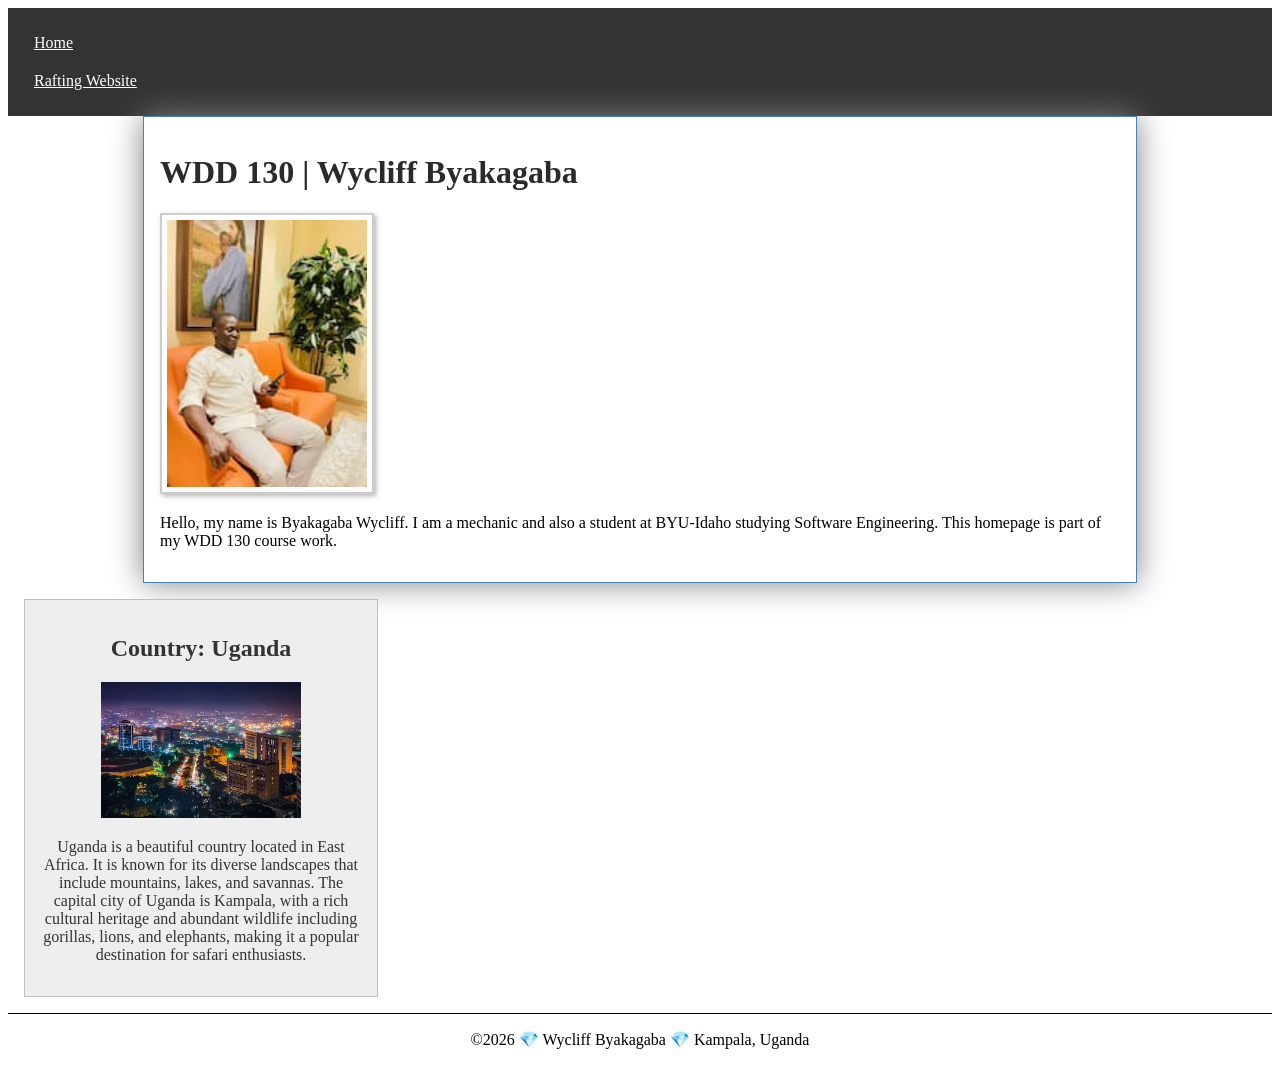
<file: week02/index.html>
<!DOCTYPE html>
<html lang="en-US">
<head>
    <meta charset="UTF-8">
    <meta name="viewport" content="width=device-width, initial-scale=1.0">
    <title>WDD 130 | Wycliff Byakagaba</title>
    <meta name="description" content="Wycliff Byakagaba's BYU-Idaho WDD 130 course homepage showcasing web development projects and learning journey.">
    <meta name="author" content="Wycliff Byakagaba">
    <link rel="stylesheet" href="styles/styles.css">

</head>

<body>
    <header>
        <nav>
            <a href="#">Home</a>
            <a href="wwr/">Rafting Website</a>
        </nav>
    </header>

    <main>
        <h1>WDD 130 | Wycliff Byakagaba</h1>
        <img src="images/wycliff_byakagaba_profile.jpg" alt="Wycliff Byakagaba profile picture">
        <p>Hello, my name is Byakagaba Wycliff. I am a mechanic and also a student at BYU-Idaho studying Software Engineering. This homepage is part of my WDD 130 course work.</p>
    </main>

    <aside>
        <h2>Country: Uganda</h2>
        <img src="images/uganda_kampala_city.webp" alt="Uganda's capital city Kampala">
        <p>Uganda is a beautiful country located in East Africa. It is known for its diverse landscapes that include mountains, lakes, and savannas. The capital city of Uganda is Kampala, with a rich cultural heritage and abundant wildlife including gorillas, lions, and elephants, making it a popular destination for safari enthusiasts.</p>
    </aside>

    <footer>
        <p>©2026 💎 Wycliff Byakagaba 💎 Kampala, Uganda</p>
    </footer>
</body>
</html>
</file>
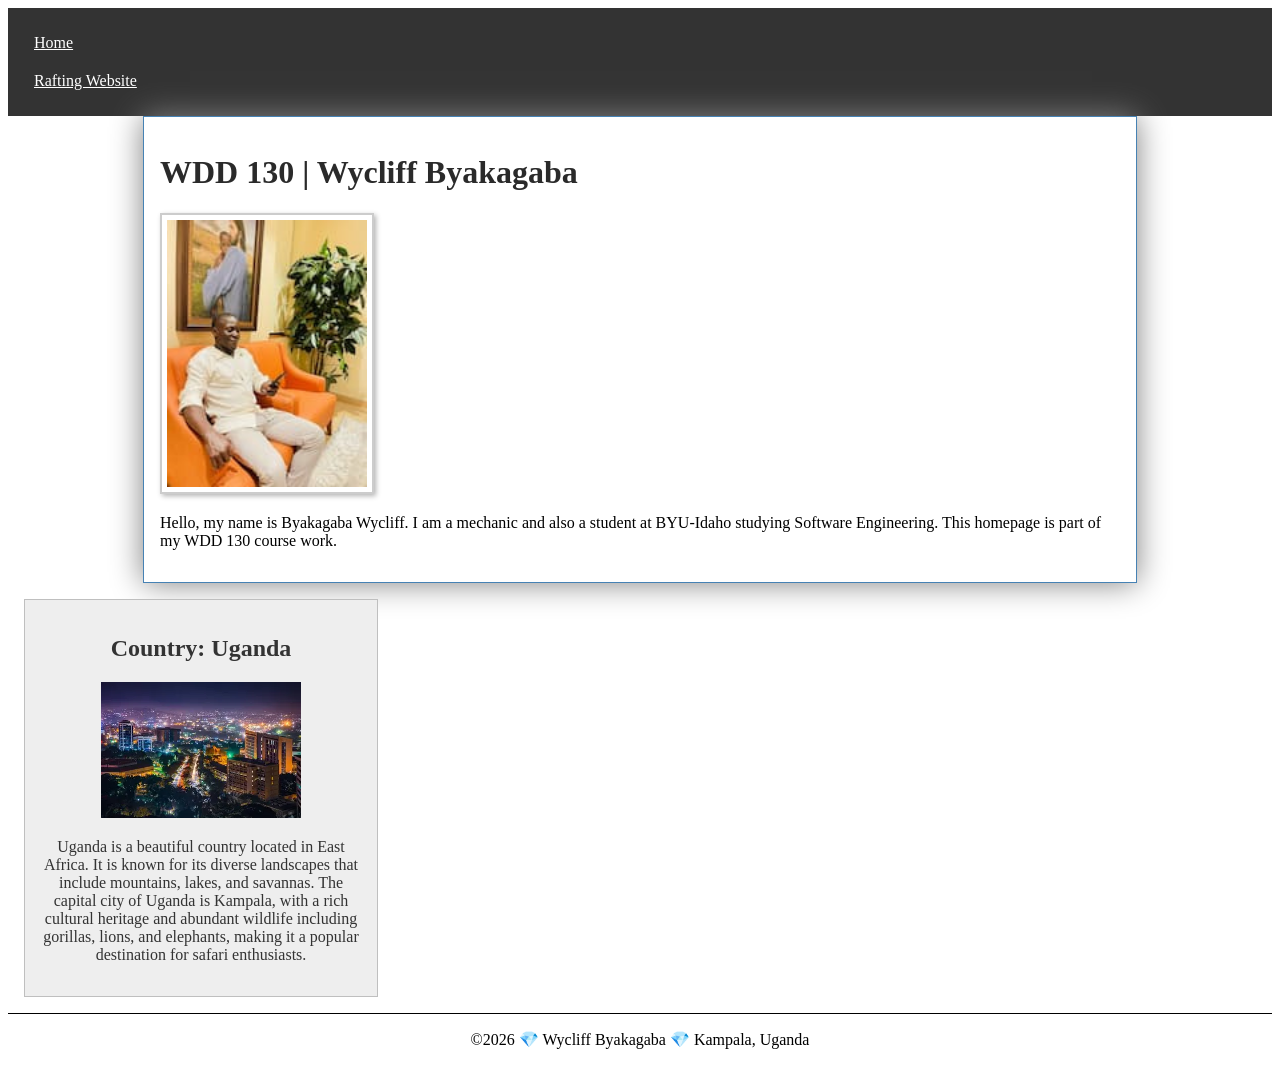
<file: temple.html>
<!DOCTYPE html>
<html lang="en-US">
<head>
    <meta charset="UTF-8">
    <meta name="viewport" content="width=device-width, initial-scale=1.0">
    <title>WDD 130 | Wycliff Byakagaba</title>
    <meta name="description" content="Wycliff Byakagaba's BYU-Idaho WDD 130 course homepage showcasing web development projects and learning journey.">
    <meta name="author" content="Wycliff Byakagaba">
    <link rel="stylesheet" href="styles/styles.css">
</head>

<body>
    <header>
        <nav>
            <a href="#">Home</a>
            <a href="wwr/">Rafting Website</a>
        </nav>
    </header>

    <main>
        <h1>WDD 130 | Wycliff Byakagaba</h1>
        <img src="images/wycliff_byakagaba_profile.jpg" alt="Wycliff Byakagaba profile picture">
        <p>Hello, my name is Byakagaba Wycliff. I am a mechanic and also a student at BYU-Idaho studying Software Engineering. This homepage is part of my WDD 130 course work.</p>
    </main>

    <aside>
        <h2>Country: Uganda</h2>
        <img src="images/uganda_kampala_city.webp" alt="Uganda's capital city Kampala">
        <p>Uganda is a beautiful country located in East Africa. It is known for its diverse landscapes that include mountains, lakes, and savannas. The capital city of Uganda is Kampala, with a rich cultural heritage and abundant wildlife including gorillas, lions, and elephants, making it a popular destination for safari enthusiasts.</p>
    </aside>

    <footer>
        <p>©2026 💎 Wycliff Byakagaba 💎 Kampala, Uganda</p>
    </footer>
</body>
</html>
</file>
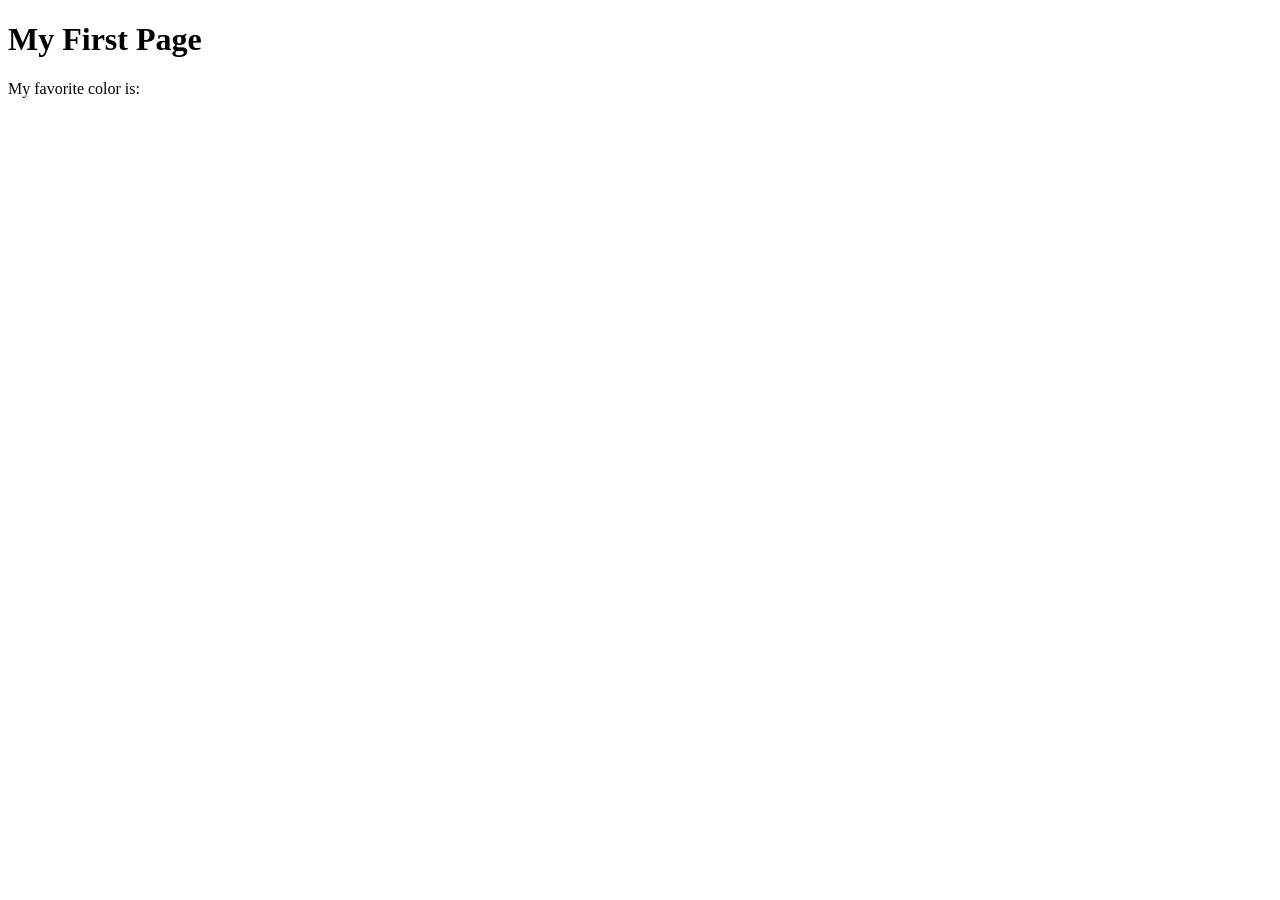
<file: week01/first-page.html>
<!DOCTYPE html>
<html lang="en">
<head>
    <meta charset="UTF-8">
    <meta name="viewport" content="width=device-width, initial-scale=1.0">
    <title>My First Page</title>
</head>
<body>
    <h1>My First Page</h1>
    <p>My favorite color is: </p>
</body>
</html>
</file>
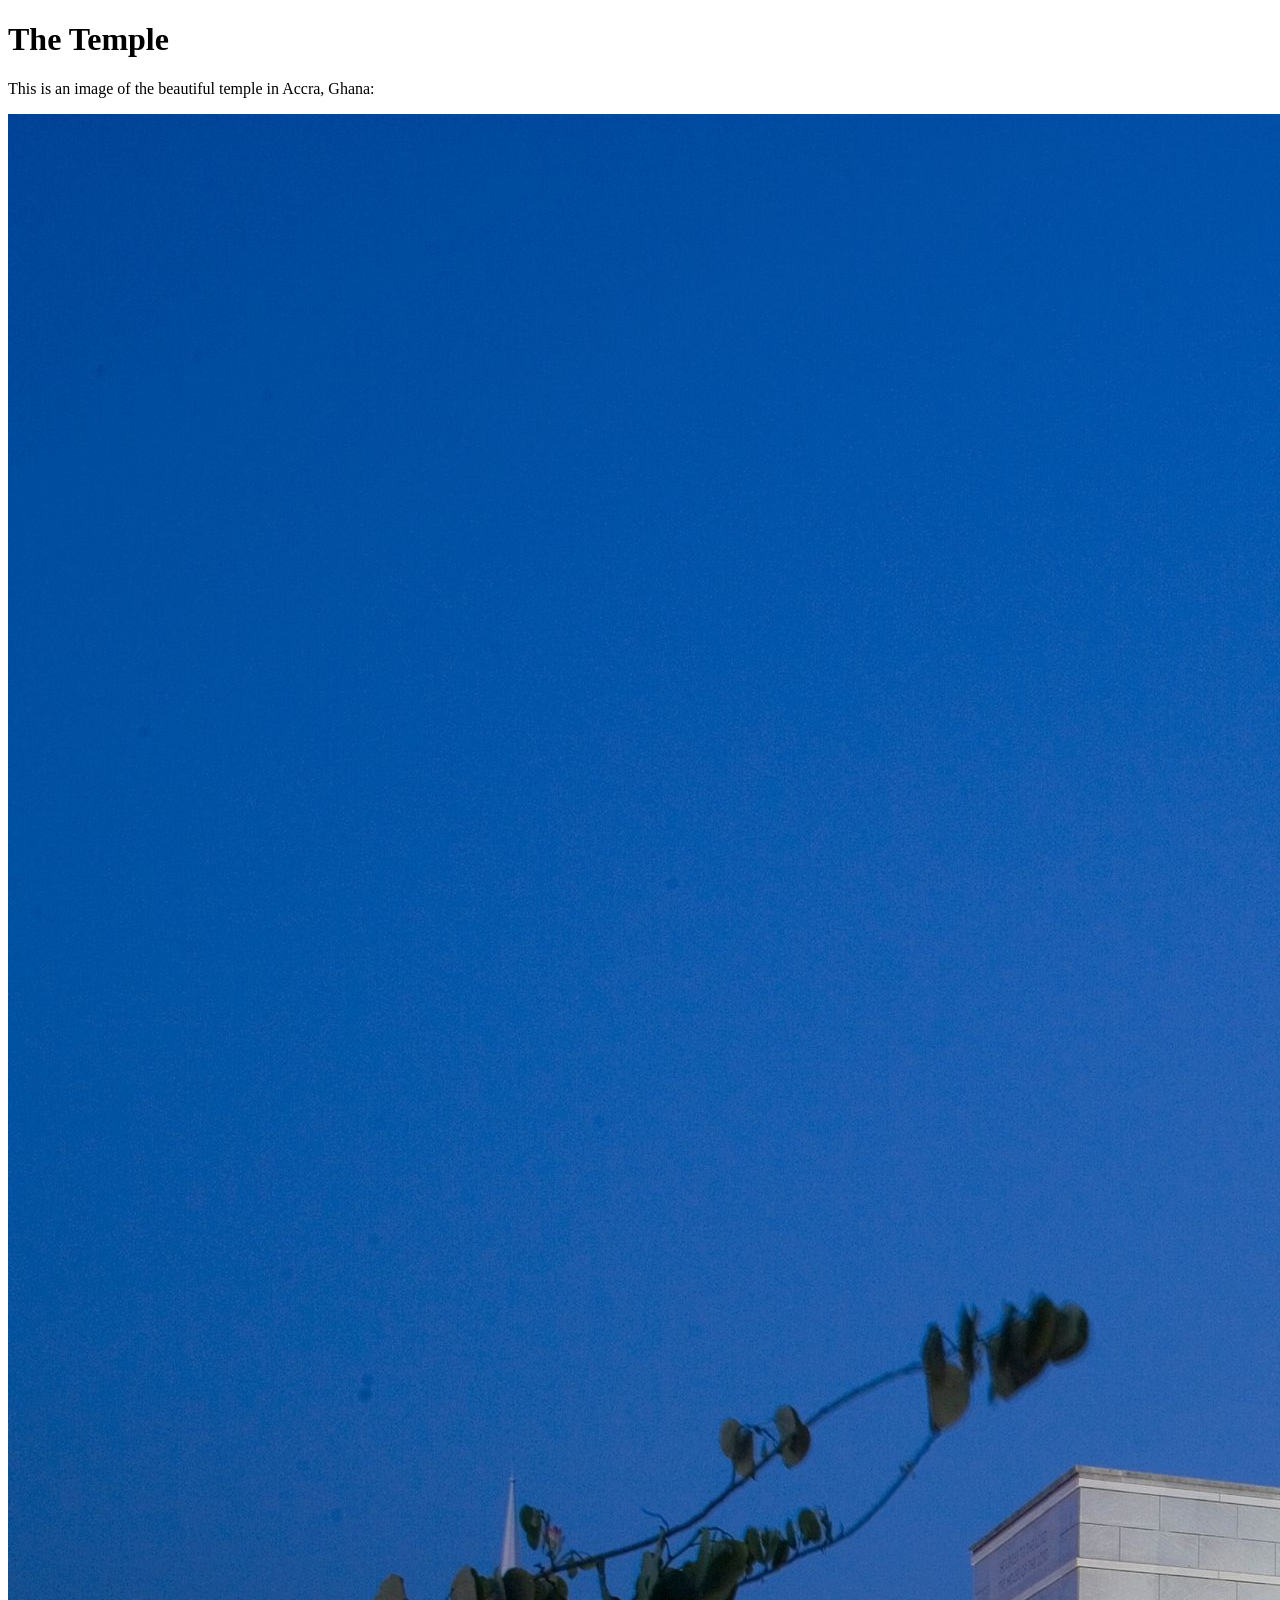
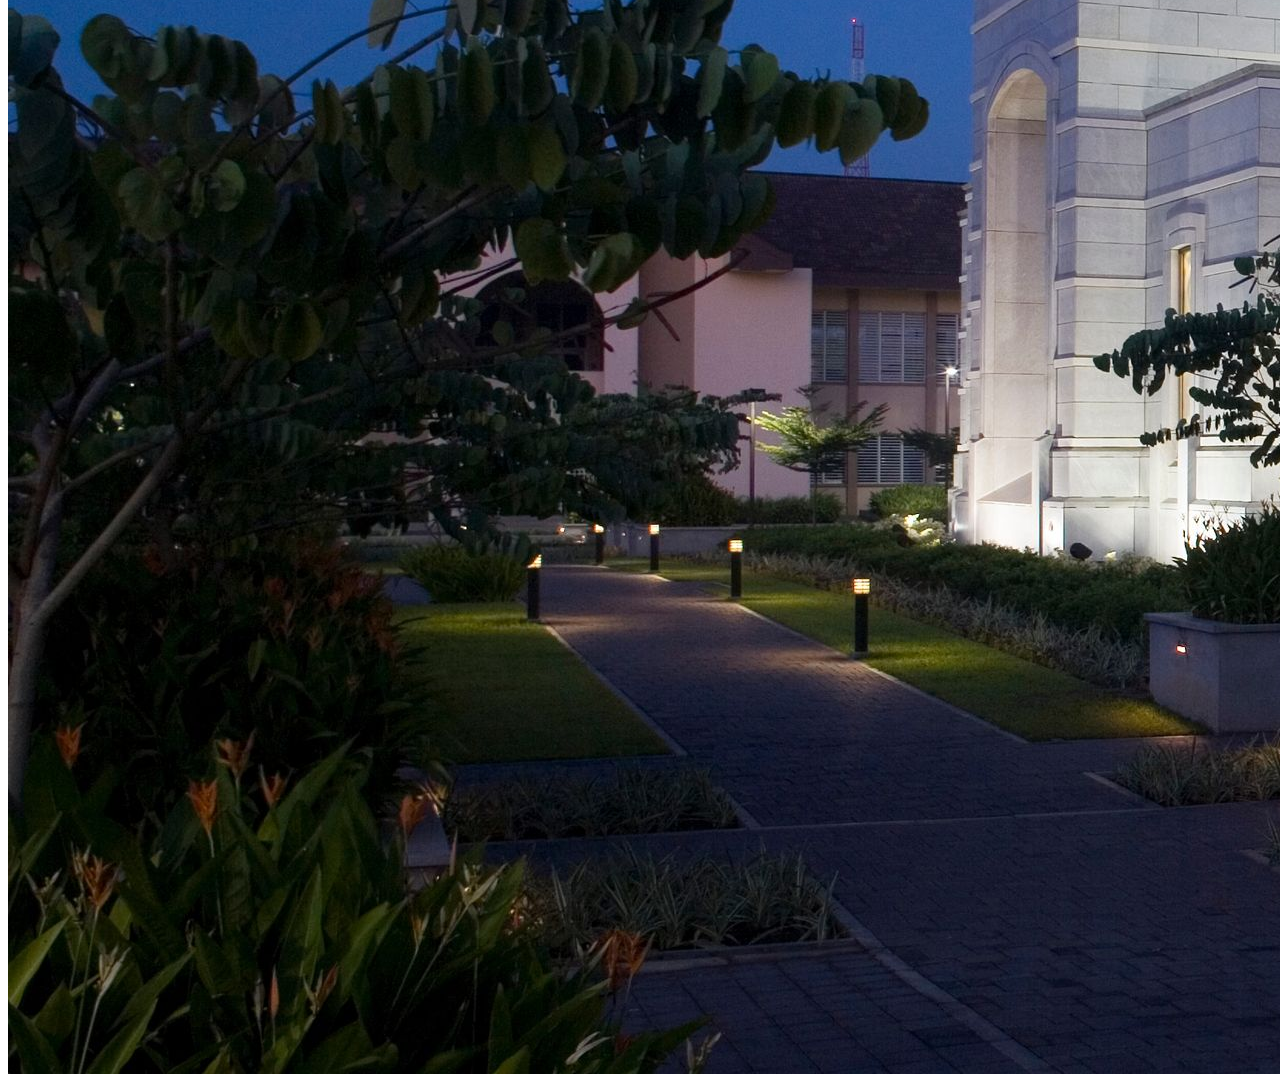
<file: week01/images.html>
<!DOCTYPE html>
<html lang="en">
<head>
    <meta charset="UTF-8">
    <meta name="viewport" content="width=device-width, initial-scale=1.0">
    <title>Temple Image</title>
</head>
<body>
    <h1>The Temple</h1>
    <p>This is an image of the beautiful temple in Accra, Ghana:</p>
    <img src="images/temple-large.jpeg" alt="The Accra Ghana Temple">
    
</body>
</html>
</file>
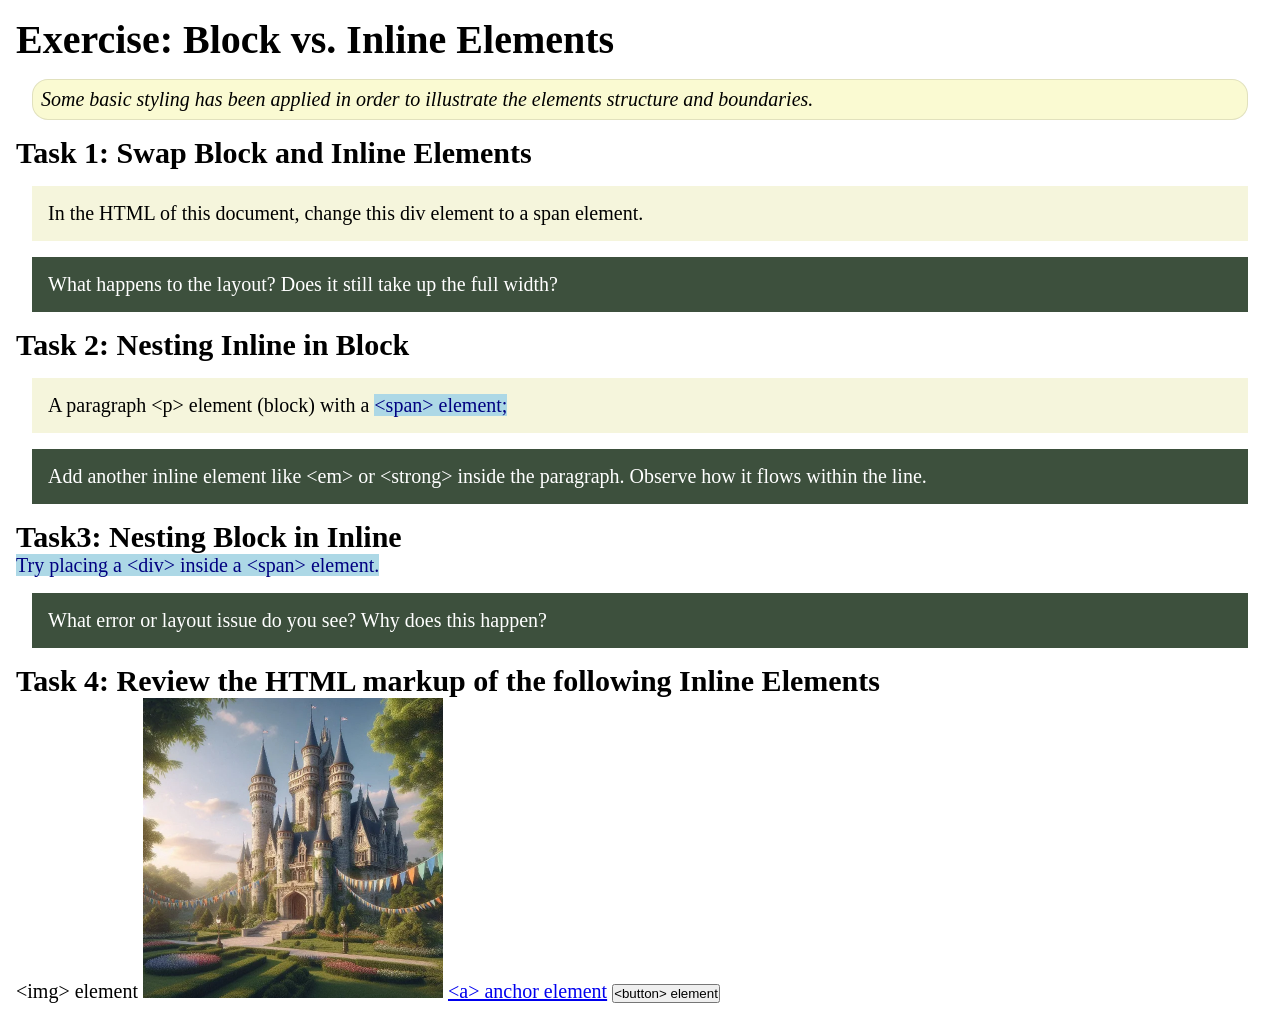
<file: week02/block-vs-inline.html>
<!DOCTYPE html>
<html lang="en">

<head>
    <meta charset="UTF-8">
    <meta name="viewport" content="width=device-width, initial-scale=1.0">
    <title>Exercise: Block vs. Inline Elements</title>
    <link rel="stylesheet" href="styles/block-vs-inline.css">
</head>

<body>
    <main>
        <h1>Exercise: Block vs. Inline Elements</h1>
        <p class="note">Some basic styling has been applied in order to illustrate the elements structure and
            boundaries.</p>

        <h2>Task 1: Swap Block and Inline Elements</h2>
        <div>In the HTML of this document, change this div element to a span element.</div>

        <p class="question">What happens to the layout? Does it still take up the full width?</p>

        <h2>Task 2: Nesting Inline in Block</h2>
        <p>A paragraph &lt;p&gt; element (block) with a <span>&lt;span&gt; element;</span></p>
        <p class="question">Add another inline element like &lt;em&gt; or &lt;strong&gt; inside the paragraph. Observe
            how it flows within the line.</p>

        <h2>Task3: Nesting Block in Inline</h2>
        <span>Try placing a &lt;div&gt; inside a &lt;span&gt; element.</span>
            <p class="question">What error or layout issue do you see? Why does this happen?</p>


            <h2>Task 4: Review the HTML markup of the following Inline Elements</h2>
        &lt;img&gt; element
        <img src="images/castle.webp" alt="placeholder image (images are inline)" width="300" height="300">
        <a href="https://churchofjesuschrist.org">&lt;a&gt; anchor element</a>
        <button type="button">&lt;button&gt; element</button>
    </main>
</body>

</html>
</file>
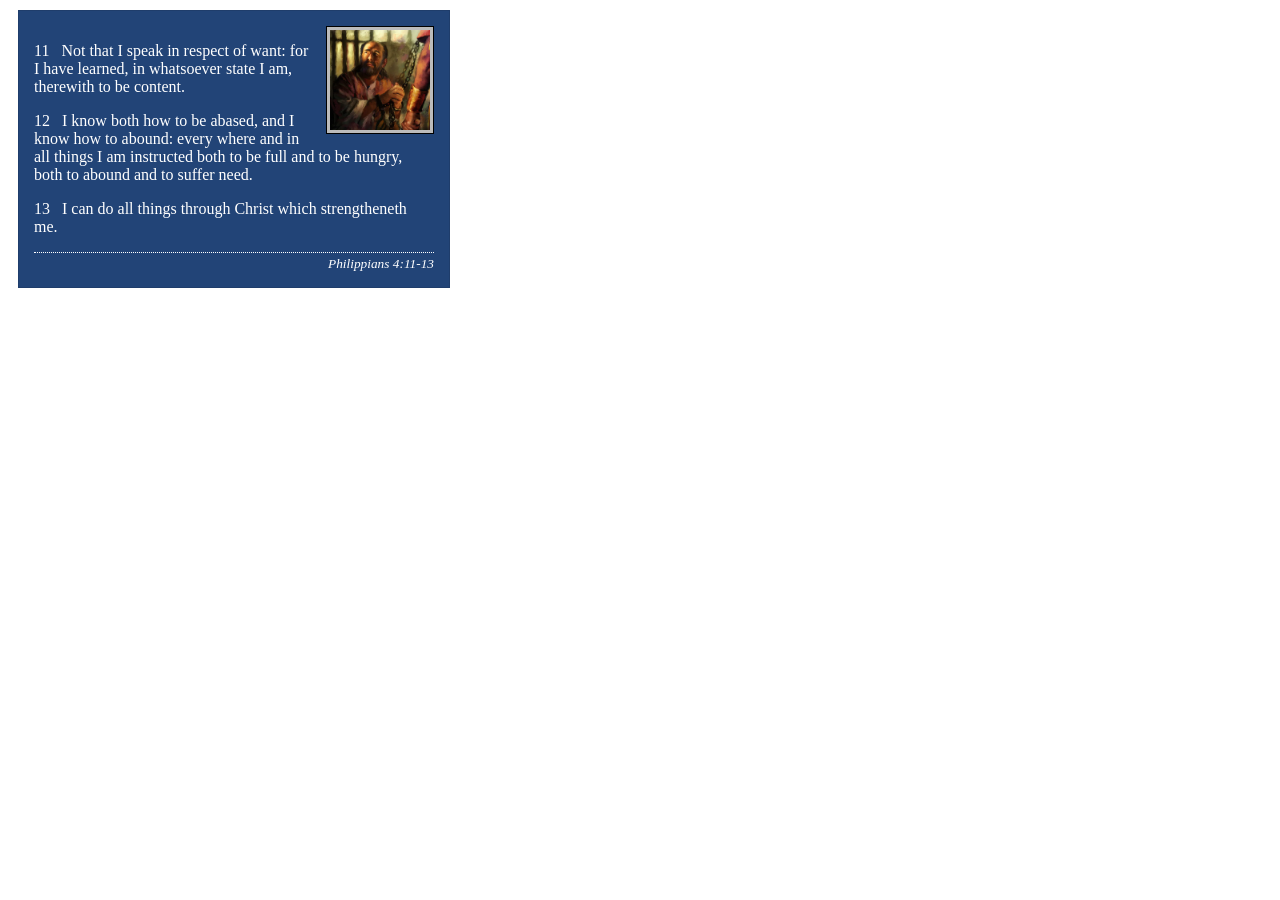
<file: week02/box-model-solution.html>
<!DOCTYPE html>
<html lang="en">
<head>
    <meta charset="UTF-8">
    <meta name="viewport" content="width=device-width, initial-scale=1.0">
    <title>Box Model Activity</title>
    <link rel="stylesheet" href="styles/box-model-solution.css">
</head>
<body>
    <main>
        <div class="callout">
            <img src="images/apostle-paul-imprisoned.webp" alt="Paul the Apostle - Imprisoned in Rome" width="200" height="200">
            <blockquote>
                <p>11 &nbsp; Not that I speak in respect of want: for I have learned, in whatsoever state I am, therewith to be content.</p>
                <p>12 &nbsp; I know both how to be abased, and I know how to abound: every where and in all things I am instructed both to be full and to be hungry, both to abound and to suffer need.</p>
                <p>13 &nbsp; I can do all things through Christ which strengtheneth me.</p>
            </blockquote>
            <cite>Philippians 4:11-13</cite>
        </div>
    </main>
</body>
</html>
</file>
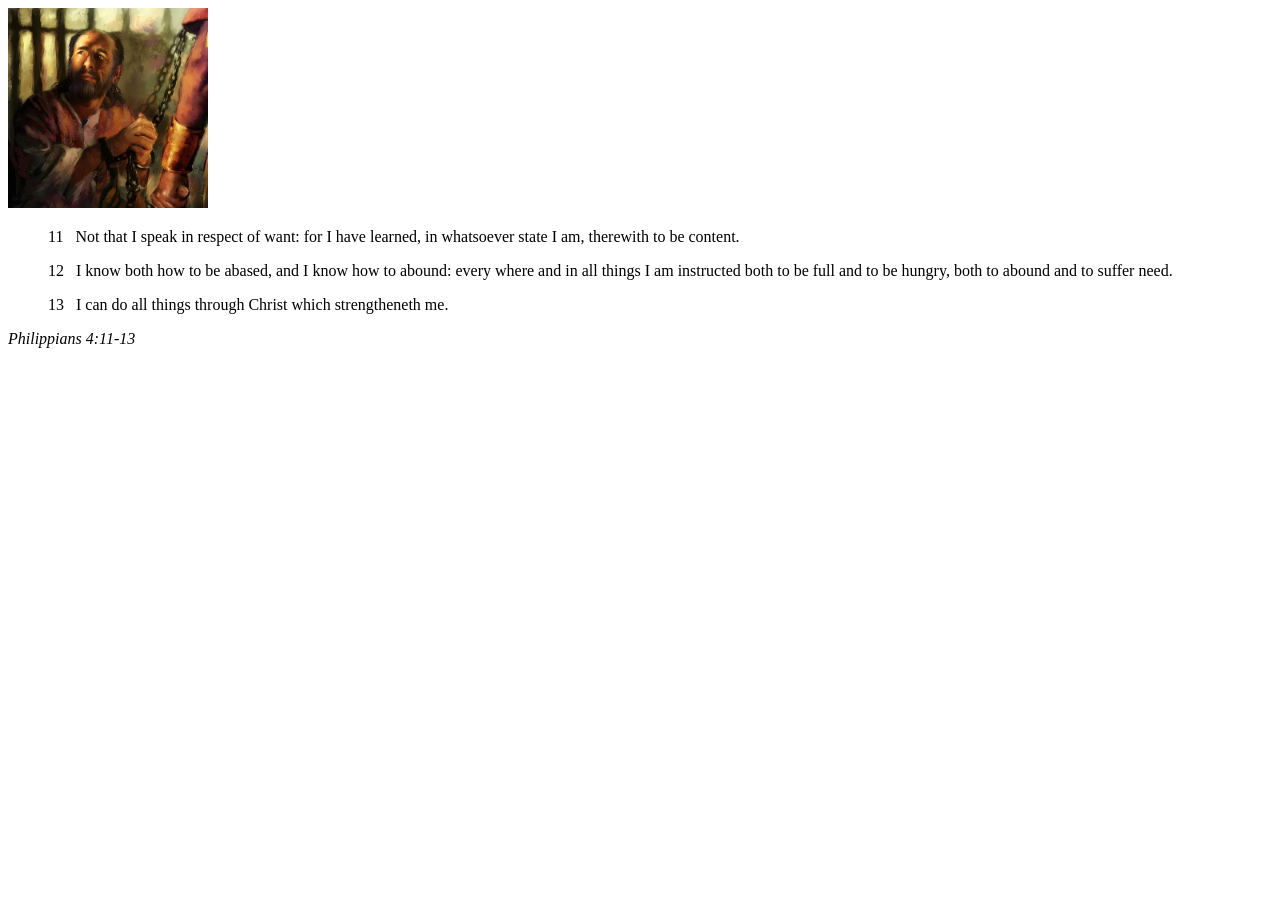
<file: week02/box-model.html>
<!DOCTYPE html>
<html lang="en">
<head>
    <meta charset="UTF-8">
    <meta name="viewport" content="width=device-width, initial-scale=1.0">
    <title>Box Model Activity</title>
</head>
<body>
    <main>
        <div class="callout">
            <img src="images/apostle-paul-imprisoned.webp" alt="Paul the Apostle - Imprisoned in Rome" width="200" height="200">
            <blockquote>
                <p>11 &nbsp; Not that I speak in respect of want: for I have learned, in whatsoever state I am, therewith to be content.</p>
                <p>12 &nbsp; I know both how to be abased, and I know how to abound: every where and in all things I am instructed both to be full and to be hungry, both to abound and to suffer need.</p>
                <p>13 &nbsp; I can do all things through Christ which strengtheneth me.</p>
            </blockquote>
            <cite>Philippians 4:11-13</cite>
        </div>
    </main>
</body>
</html>
</file>
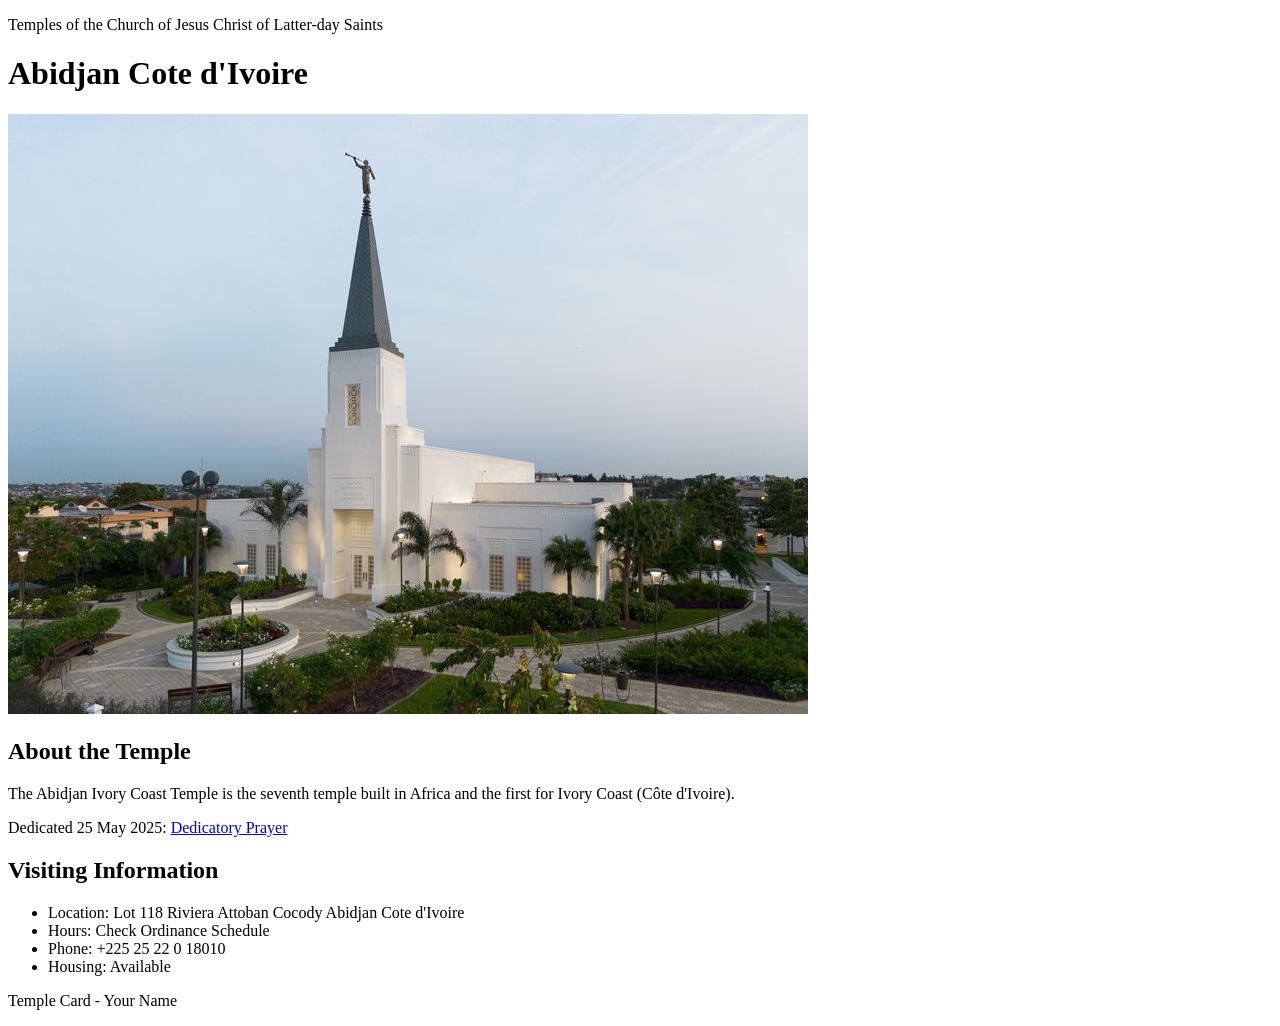
<file: week02/temple.html>
<!DOCTYPE html>
<html lang="en">

<head>
    <meta charset="UTF-8">
    <meta name="viewport" content="width=device-width, initial-scale=1.0">
    <title>Temple Card - Abidjan Cote d'Ivoire</title>
</head>

<body>
    <header>
        <p>Temples of the Church of Jesus Christ of Latter-day Saints</p>
    </header>
    <main>
        <h1>Abidjan Cote d'Ivoire</h1>
        <picture>
            <img src="images/abidjan-ivory-coast.jpeg" alt="Abidjan Cote d'Ivoire Temple">
        </picture>
        <section>
            <h2>About the Temple</h2>
            <p>The Abidjan Ivory Coast Temple is the seventh temple built in Africa and the first for Ivory Coast (Côte
                d'Ivoire).</p>
            <p>Dedicated 25 May 2025: <a
                    href="https://www.churchofjesuschrist.org/temples/dedicatory-prayer/abidjan-ivory-coast-temple/2025-05-25?lang=eng"
                    target="_blank" rel="noopener noreferrer">Dedicatory Prayer</a></p>
        </section>
        <section>
            <h2>Visiting Information</h2>
            <ul>
                <li>Location: Lot 118 Riviera Attoban Cocody Abidjan Cote d'Ivoire</li>
                <li>Hours: Check Ordinance Schedule</li>
                <li>Phone: +225 25 22 0 18010</li>
                <li>Housing: Available</li>
            </ul>
        </section>
    </main>
    <footer>
        <p>Temple Card - Your Name</p>
    </footer>
</body>

</html>
</file>
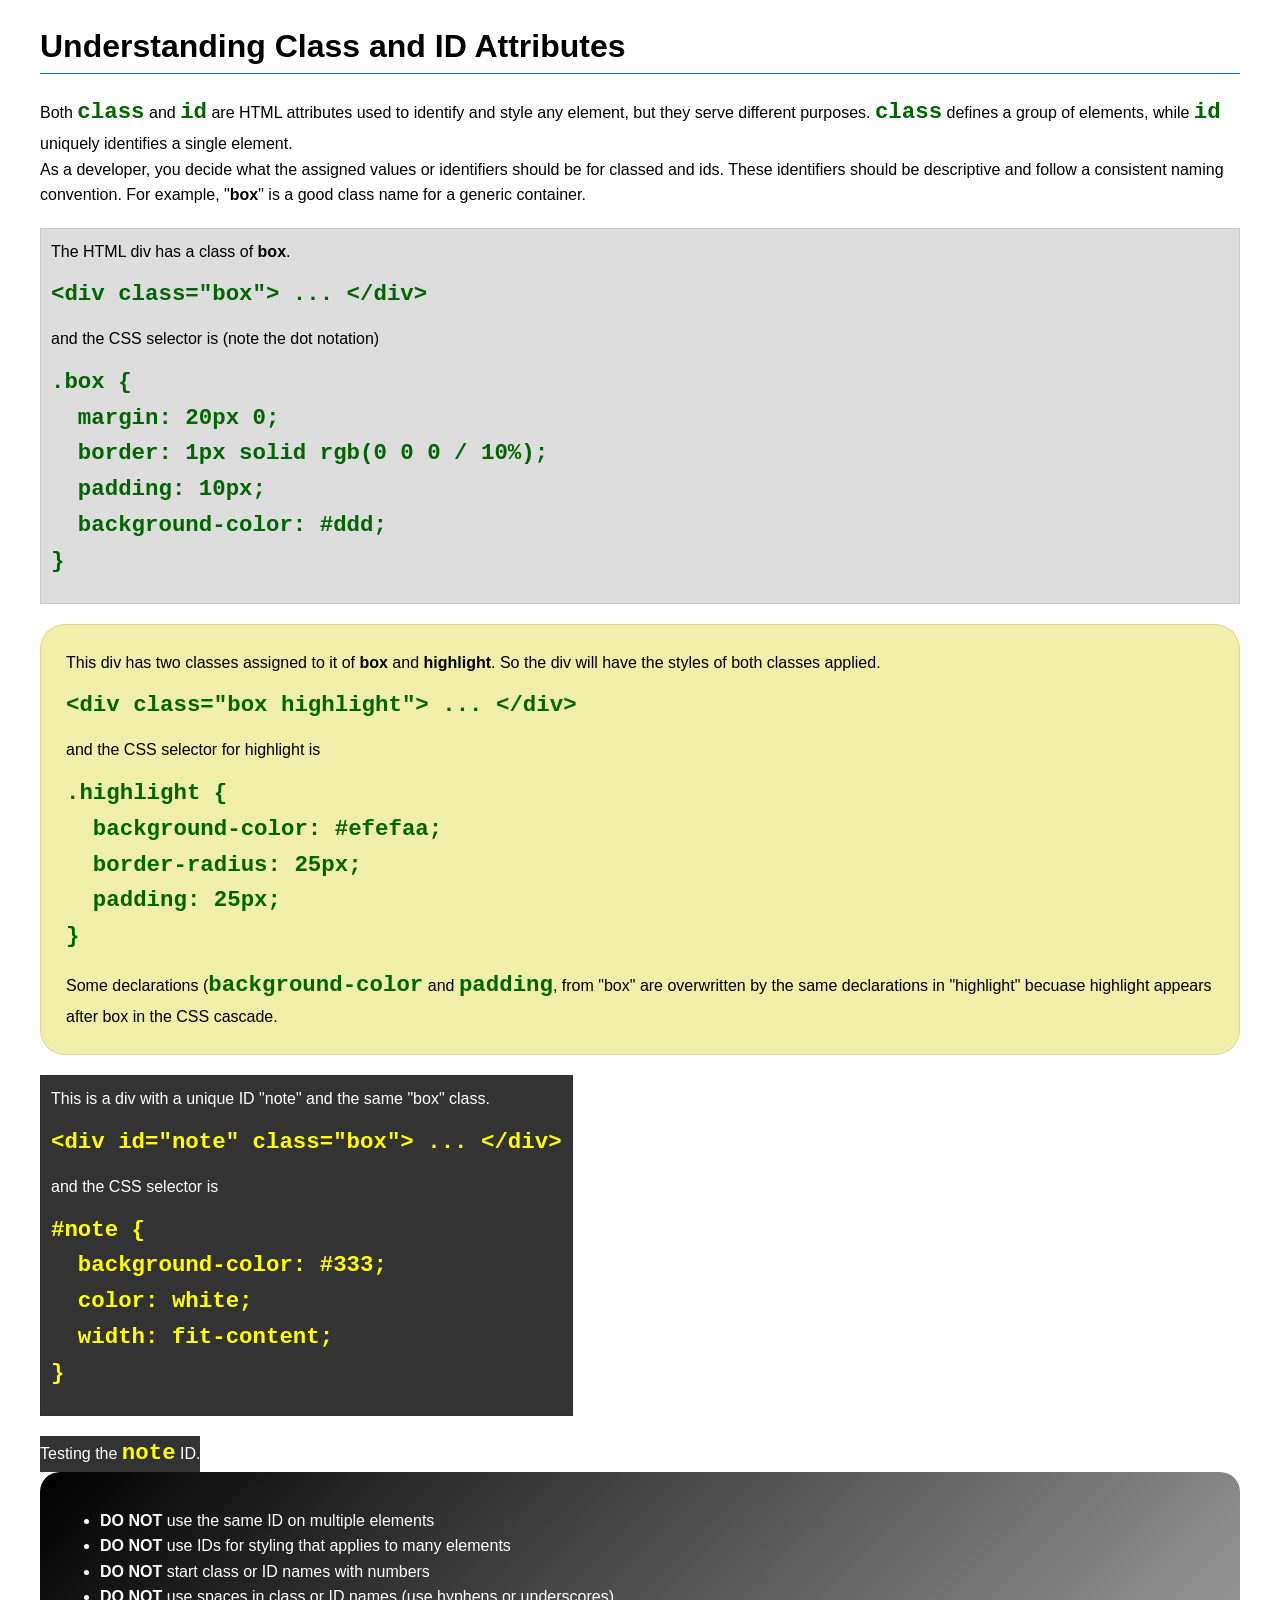
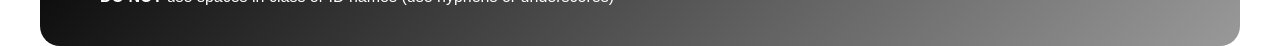
<file: week03/class-and-id.html>
<!DOCTYPE html>
<html lang="en">

<head>
    <meta charset="UTF-8">
    <meta name="viewport" content="width=device-width, initial-scale=1.0">
    <title>Class vs ID Attributes</title>
    <link rel="stylesheet" href="styles/class-and-id.css">
</head>

<body>
    <h1>Understanding Class and ID Attributes</h1>
    <p>Both <code>class</code> and <code>id</code> are HTML attributes used to identify and style any element, but they
        serve different purposes. <code>class</code> defines a group of elements, while <code>id</code> uniquely
        identifies a single element.</p>
    <p>As a developer, you decide what the assigned values or identifiers should be for classed and ids. These
        identifiers should be
        descriptive and follow a consistent naming convention. For example, "<strong>box</strong>" is a good class name
        for a generic container.</p>
    <div class="box">
        <p>The HTML div has a class of <strong>box</strong>.</p>
        <pre><code class="html">&lt;div class="box"&gt; ... &lt;/div&gt;</code></pre>
        and the CSS selector is (note the dot notation)
        <pre><code class="css">.box {
  margin: 20px 0;
  border: 1px solid rgb(0 0 0 / 10%);
  padding: 10px;
  background-color: #ddd; 
}</code></pre>
    </div>

    <div class="box highlight">
        <p>This div has two classes assigned to it of <strong>box</strong> and <strong>highlight</strong>. So the div
            will have the styles of both classes applied.</p>
        <pre><code class="html">&lt;div class="box highlight"&gt; ... &lt;/div&gt;</code></pre>
        and the CSS selector for highlight is
        <pre><code class="css">.highlight {
  background-color: #efefaa;
  border-radius: 25px;
  padding: 25px;
}</code></pre>
<p>Some declarations (<code>background-color</code> and <code>padding</code>, from "box" are overwritten by the same declarations in "highlight" becuase highlight appears after box in the CSS cascade.</p>
    </div>

    <div id="note" class="box">
        <p>This is a div with a unique ID "note" and the same "box" class.</p>
        <pre><code class="html">&lt;div id="note" class="box"&gt; ... &lt;/div&gt;</code></pre>
        and the CSS selector is
        <pre><code class="css">#note {
  background-color: #333;
  color: white;
  width: fit-content;
}</code></pre>
    </div>

    <div id="note">
        <p>Testing the <code>note</code> ID.</p>
    </div>

    <section id="best-practice">
        <ul>
            <li><strong>DO NOT</strong> use the same ID on multiple elements</li>
            <li><strong>DO NOT</strong> use IDs for styling that applies to many elements</li>
            <li><strong>DO NOT</strong> start class or ID names with numbers</li>
            <li><strong>DO NOT</strong> use spaces in class or ID names (use hyphens or underscores)</li>
        </ul>
    </section>




</body>

</html>
</file>
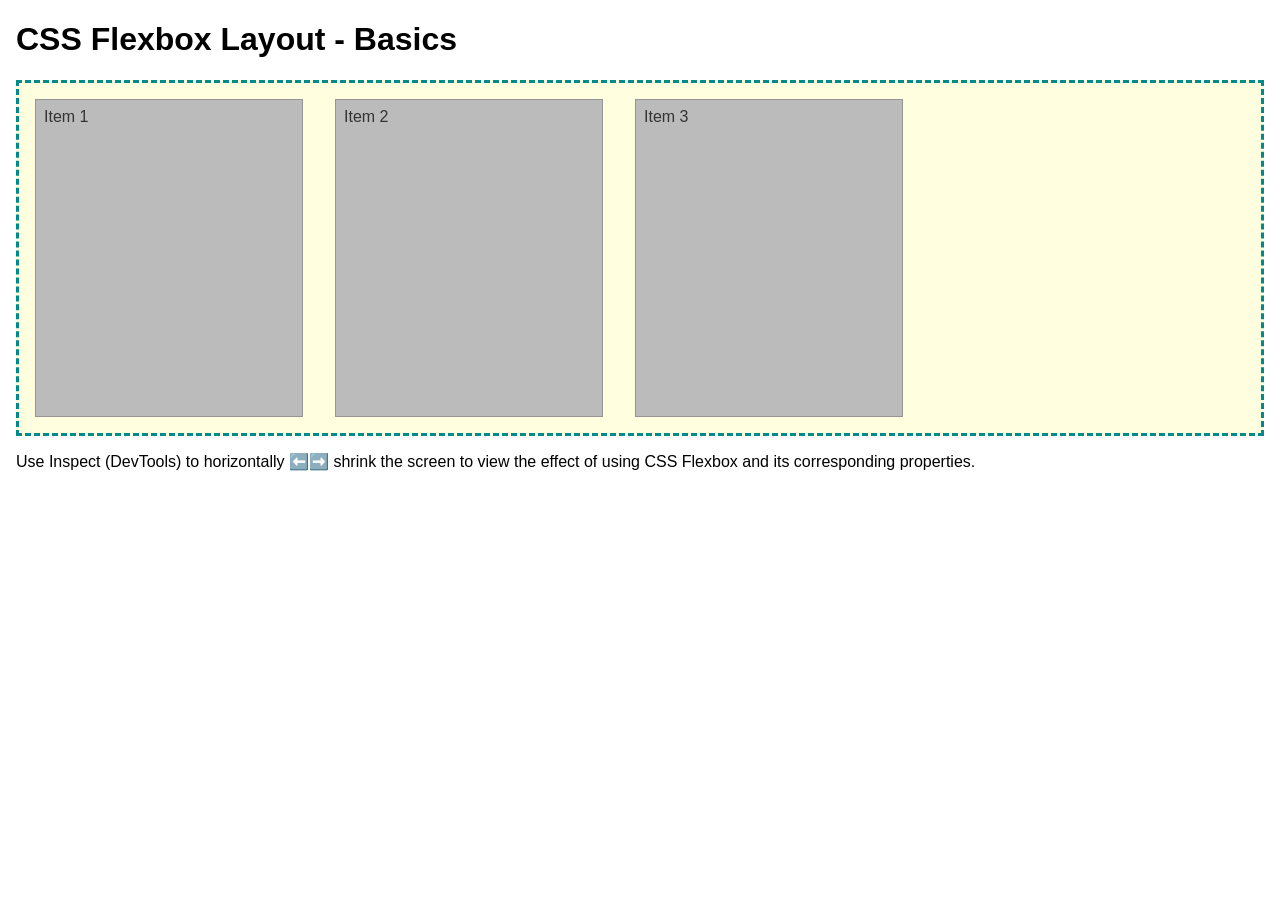
<file: week04/flexbox-layout.html>
<!DOCTYPE html>
<html lang="en">
<head>
    <meta charset="UTF-8">
    <meta name="viewport" content="width=device-width, initial-scale=1.0">
    <title>CSS Flexbox Layout - Basics</title>
    <link rel="stylesheet" href="styles/flexbox.css">
</head>
<body>
    <main>
        <h1>CSS Flexbox Layout - Basics</h1>
        <div class="flex-container">
            <div class="flex-item item1">Item 1</div>
            <div class="flex-item item2">Item 2</div>
            <div class="flex-item item3">Item 3</div>
        </div>
        <p>Use Inspect (DevTools) to horizontally ⬅️➡️ shrink the screen to view the effect of using CSS Flexbox and its corresponding properties.</p>
    </main>
</body>
</html>
</file>
<file: week02/styles/styles.css>
nav {
    background-color: #333;
    padding: 1rem;
}

nav a {
    color: white;
    padding: 10px;
    display: block;
}

::selection {
    background: steelblue;
    color: white;
}
::-moz-selection {
    background: steelblue;
    color: white;
}

main {
    max-width: 960px;
    margin: 0 auto;
    border: 1px solid steelblue;
    padding: 1rem;
    box-shadow: 0 0 30px gray;
}

h1 {
    color: #2a2a2a;
}

p {
    padding: 0;
}

main img {
    width: 200px;
    height: auto;
    border: 2px solid #ccc;
    padding: 5px;
    box-shadow: 2px 2px 5px rgba(0,0,0,0.3);
}

aside {
    width: 20em;
    margin: 1em;
    border: 1px solid rgba(0,0,0,0.2);
    padding: 1em;
    background-color: #eee;
    color: #333;
    text-align: center;
}

aside img {
    width: 200px;
    height: auto;
}

footer {
    text-align: center;
    margin-top: 1em;
    border-top: 1px solid #000;
}
</file>
<file: styles/styles.css>
nav {
    background-color: #333;
    padding: 1rem;
}

nav a {
    color: white;
    padding: 10px;
    display: block;
}

::selection {
    background: steelblue;
    color: white;
}
::-moz-selection {
    background: steelblue;
    color: white;
}

main {
    max-width: 960px;
    margin: 0 auto;
    border: 1px solid steelblue;
    padding: 1rem;
    box-shadow: 0 0 30px gray;
}

h1 {
    color: #2a2a2a;
}

p {
    padding: 0;
}

main img {
    width: 200px;
    height: auto;
    border: 2px solid #ccc;
    padding: 5px;
    box-shadow: 2px 2px 5px rgba(0,0,0,0.3);
}

aside {
    width: 20em;
    margin: 1em;
    border: 1px solid rgba(0,0,0,0.2);
    padding: 1em;
    background-color: #eee;
    color: #333;
    text-align: center;
}

aside img {
    width: 200px;
    height: auto;
}

footer {
    text-align: center;
    margin-top: 1em;
    border-top: 1px solid #000;
}
</file>
<file: week02/styles/block-vs-inline.css>
* {
    margin: 0;
    padding: 0;
}

body {
    font-size: 20px;
    margin: 1rem;
}

p,
div {
    background-color: beige;
    margin: 1rem;
    padding: 1rem;
}

span {
    color: navy;
    background-color: lightblue;
}

code {
    margin: 0;
    padding: 0;
    color: green;
    font-size: 1.2rem;
}

.note {
    font-style: italic;
    background-color: lightgoldenrodyellow;
    border-radius: 1rem;
    border: 1px solid rgb(0 0 0 / 10%);
    margin: 1rem;
    padding: .5rem;
}

.question {
    background-color: #3d503d;
    color: #fff;
}
</file>
<file: week02/styles/box-model-solution.css>
.callout {
    max-width: 400px;
    margin: 10px;
    border: 1px solid rgba(0, 0, 0, .1);
    padding: 15px;
    background-color: #247;
    color: #fff;
}

.callout img {
    float: right;
    margin: 0 0 10px 15px;
    border: 1px solid #000;
    padding: 3px;
    background-color: #bbb;
    width: 100px;
    height: auto;

}

blockquote {
    margin: 0;
}

cite {
    display: block;
    border-top: 1px dotted #fff;
    padding-top: 3px;
    text-align: right;
    font-size: smaller;
}
</file>
<file: week03/styles/class-and-id.css>
body {
    font-family: Arial, sans-serif;
    line-height: 1.6;
    margin: 0;
    padding: 0 40px;
}

h1 {
    border-bottom: 1px solid rgb(0 110 182);
    padding-bottom: 0;
}



p {
    margin: 0;
}

code {
    color: darkgreen;
    font-weight: 700;
    font-size: 1.4rem;
}

/* Class examples - can be reused */

.box {
    margin: 20px 0;
    border: 1px solid rgb(0 0 0 / 10%);
    padding: 10px;
    background-color: #ddd; /* this is shorthand for #dddddd */
}

.highlight {
    background-color: #efefaa;
    border-radius: 25px;
    padding: 25px;
}

/* ID examples - should be unique */

#note {
    background-color: #333;
    color: white;
    width: fit-content;
}

#note code {
    color: yellow;
}

#best-practice {
    background: linear-gradient(135deg, #000 0%, #999 100%);
    color: white;
    border-radius: 20px;
    padding: 20px
}
</file>
<file: week04/styles/flexbox.css>
body {
    font-family: Helvetica, Arial, sans-serif;
    margin: 1rem;
}

.flex-container {
    border: 3px dashed darkcyan;
    background-color: lightyellow;
    display: flex;
    flex-wrap: wrap;
}

.flex-item {
    width: 250px;
    margin: 1rem;
    border: 1px solid rgb(0 0 0 / 20%);
    padding: 0.5rem;
    background-color: #bbb;
    color: #333;
}

.item1 {
    min-height: 100px;
}

.item2 {
    min-height: 200px;
}

.item3 {
    min-height: 300px;
}
</file>
